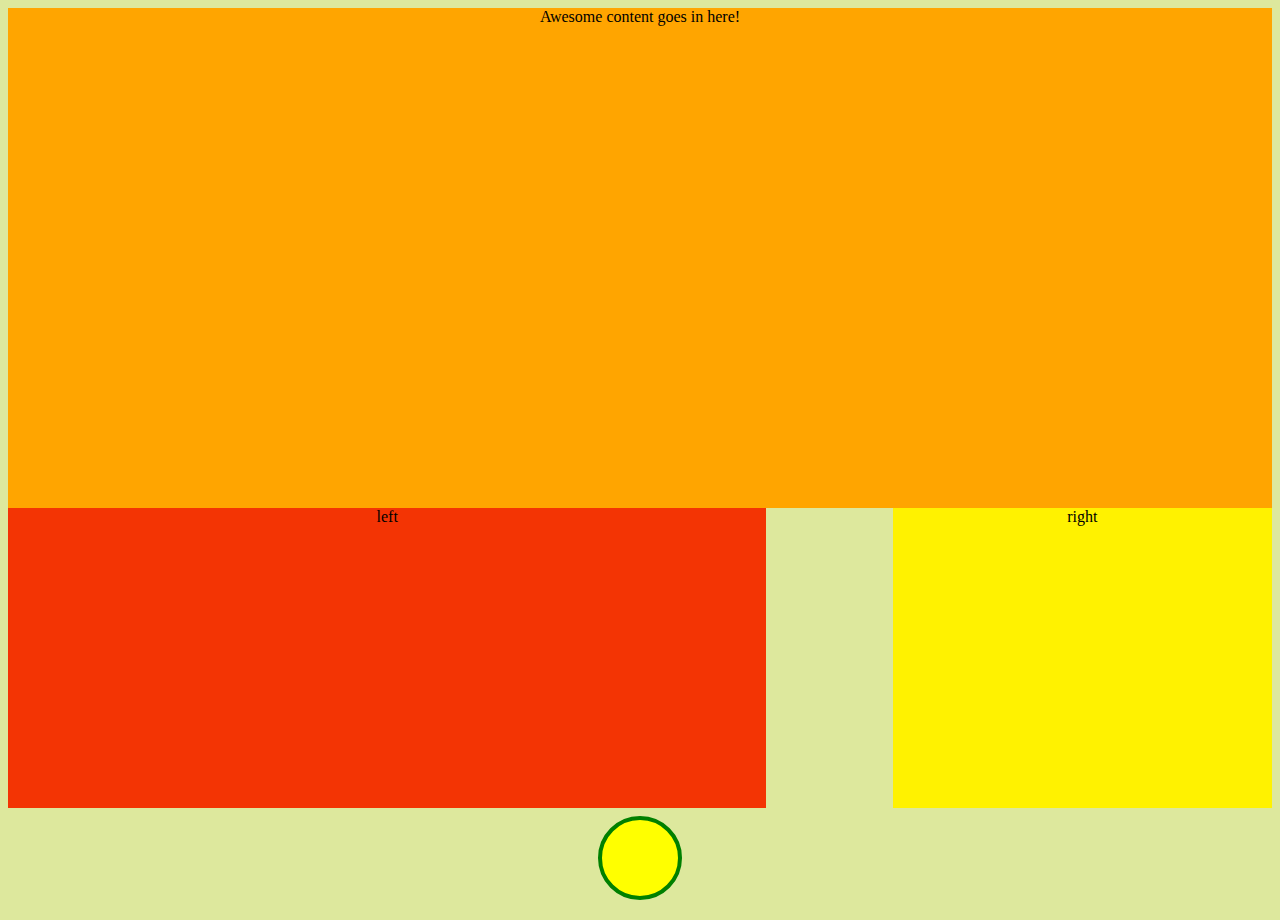
<file: index.html>
<!DOCTYPE html>
<html lang="en">
<head>
   
    <title>Name of Site here</title>
    
    <link rel="stylesheet" type="text/css" href="styles.css">
</head>
<body>
<!--****************************************************************************************-->


<div class="top">Awesome content goes in here!</div>

<div class="l">left</div>
<div class="m"></div>
<div class="r">right</div>
<svg width="100" height="100">
    <circle cx="50" cy="50" r="40" stroke="green" stroke-width="4" fill="yellow" />
  </svg>
  




 <!--****************************************************************************************-->   
</body>
</html>
</file>
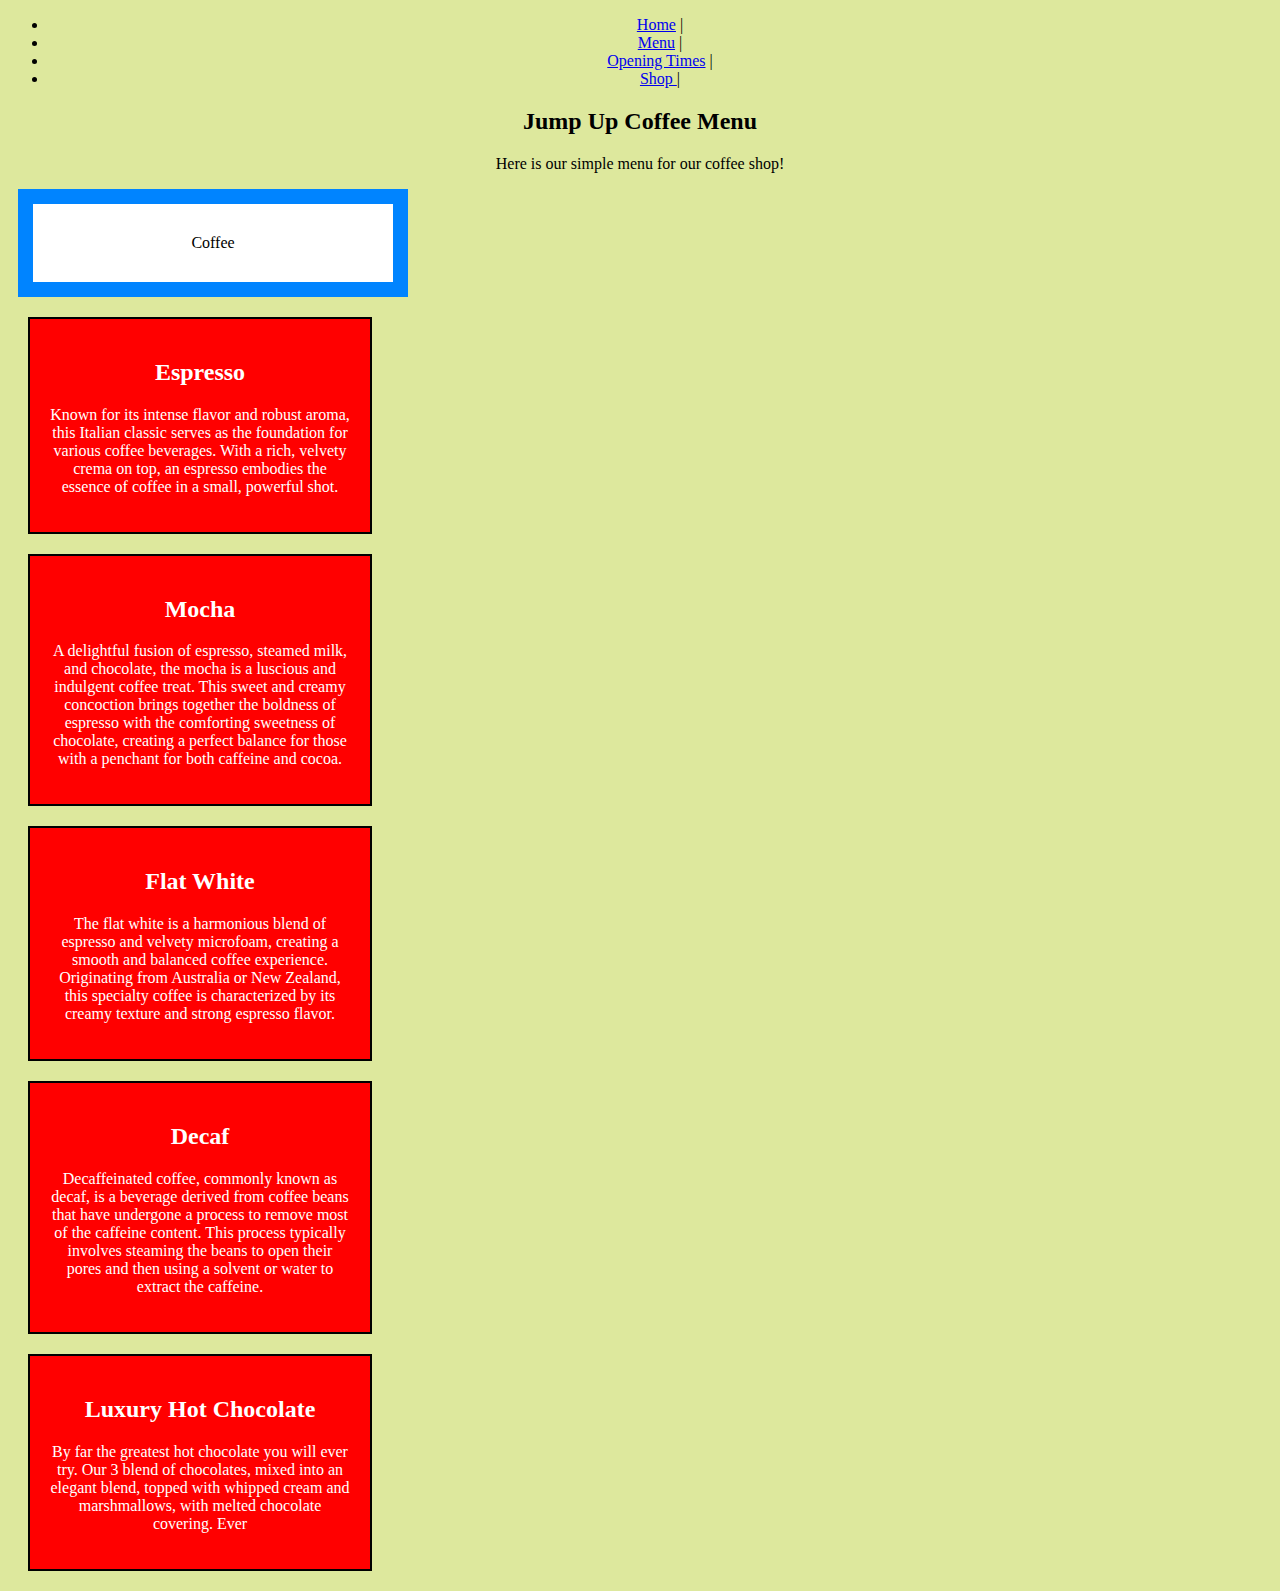
<file: menu.html>
<!DOCTYPE html>
<html lang="en">
<head>
   
    <title>Name of Site here</title>
    
    <link rel="stylesheet" type="text/css" href="styles.css">
</head>
<body>
<!--****************************************************************************************-->
<nav>
    <ul>   <li>  <a href="home.html">Home</a> | </li>
   <li>  <a href="menu.html">Menu</a> | </li>
   <li> <a href="openingtimes.html">Opening Times</a> |</li>
   <li> <a href="shop.html"> Shop </a> |</li>
</ul>
    </nav>

<style>
    div {
      background-color: rgb(255, 255, 255);
      width: 300px;
      border: 15px solid rgb(0, 132, 255);
      padding: 30px;
      margin: 10px;
    }


         </style>  
    </head>
    <body>
    
    <h2>Jump Up Coffee Menu </h2>
    
    <p>Here is our simple menu for our coffee shop!</p>
         <div> Coffee </div>


         <html>
            <head>
            <style>
            .city {
              background-color: rgb(255, 0, 0);
              color: rgb(255, 255, 255);
              border: 2px solid rgb(0, 0, 0);
              margin: 20px;
              padding: 20px;
            }
            </style>
            </head>
            <body>
            
            <div class="city">
            <h2>Espresso</h2>
            <p>Known for its intense flavor and robust aroma, this Italian classic serves as the foundation for various coffee beverages. With a rich, velvety crema on top, an espresso embodies the essence of coffee in a small, powerful shot.</p>
            </div> 
            
            <div class="city">
            <h2>Mocha</h2>
            <p>A delightful fusion of espresso, steamed milk, and chocolate, the mocha is a luscious and indulgent coffee treat. This sweet and creamy concoction brings together the boldness of espresso with the comforting sweetness of chocolate, creating a perfect balance for those with a penchant for both caffeine and cocoa. </p>
            </div>
            
            <div class="city">
            <h2>Flat White</h2>
            <p>The flat white is a harmonious blend of espresso and velvety microfoam, creating a smooth and balanced coffee experience. Originating from Australia or New Zealand, this specialty coffee is characterized by its creamy texture and strong espresso flavor. </p>
            </div>

            <div class="city">
              <h2>Decaf </h2>
              <p>Decaffeinated coffee, commonly known as decaf, is a beverage derived from coffee beans that have undergone a process to remove most of the caffeine content. This process typically involves steaming the beans to open their pores and then using a solvent or water to extract the caffeine.</p>
              </div> 

              <div class="city">
                <h2> Luxury Hot Chocolate </h2>
                  <p>By far the greatest hot chocolate you will ever try. Our 3 blend of chocolates, mixed into an elegant blend, topped with whipped cream and marshmallows, with melted chocolate covering. Ever </p>
                </div> 
              
            </body>
            </html>


 <!--****************************************************************************************-->   
</body>
</html>
</file>
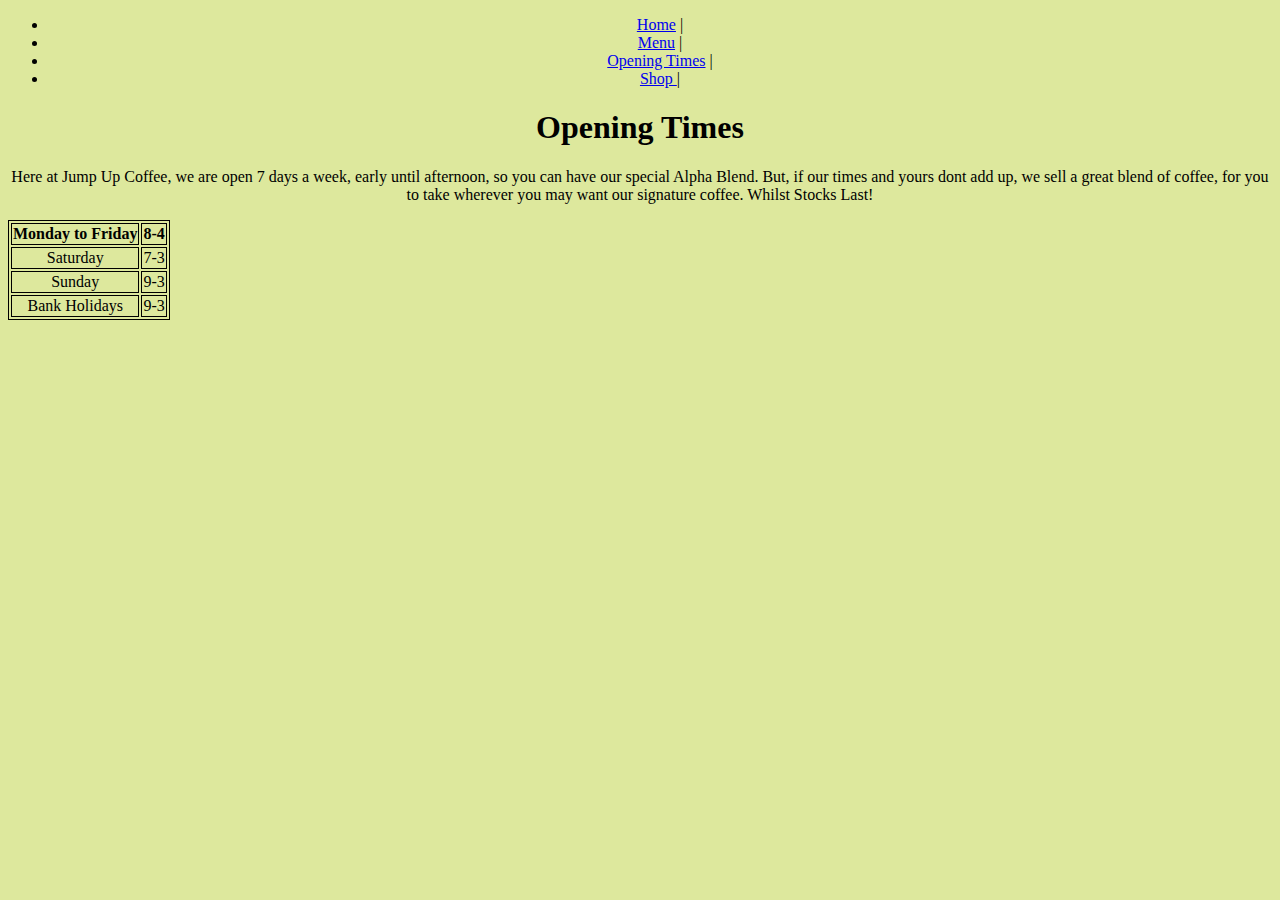
<file: openingtimes.html>
<!DOCTYPE html>
<html lang="en">
<head>
   
    <title>Opening Times</title>
    
    <link rel="stylesheet" type="text/css" href="styles.css">
</head>
<body>
<!--****************************************************************************************-->
<nav>
  <ul>   <li>  <a href="home.html">Home</a> | </li>
 <li>  <a href="menu.html">Menu</a> | </li>
 <li> <a href="openingtimes.html">Opening Times</a> |</li>
 <li> <a href="shop.html"> Shop </a> |</li>
</ul>
  </nav>

<h1> Opening Times </h1>
<p>Here at Jump Up Coffee, we are open 7 days a week, early until afternoon, so you can have our special Alpha Blend. But, if our times and yours dont add up, we sell a great blend of coffee, for you to take wherever you may want our signature coffee. Whilst Stocks Last!</p>
<style>
  table, th, td {
    border: 1px solid black;
  }
  </style>
  </head>
  <body>
<table>
    <thead>
      <tr>
        <th>Monday to Friday</th>
        <th>8-4</th>
      </tr>
    </thead>
    <tbody>
      <tr>
        <td>Saturday</td>
        <td>7-3</td>
      </tr>
      <tr>
        <td>Sunday</td>
        <td>9-3
        </td>
      </tr>
    </tbody>
    <tfoot>
      <tr>
        <td>Bank Holidays</td>
        <td>9-3</td>
      </tr>
    </tfoot>
  </table>
  
  </body>
  </html>
  






 <!--****************************************************************************************-->   
</body>
</html>
</file>
<file: styles.css>
body{   /*this body section will add styles to the whole page*/
    background-color: rgba(180, 204, 42, 0.459); /*This changes the background colour*/
    text-align: center; /*This piece of code makes all content center in to the middle*/
    
} 



.top{
    background-color: orange;
    height: 500px;
    width: 100%;

}

.l{
    background-color: rgb(243, 52, 4);
    height: 300px;
    width: 60%;
    float: left;
}

.m{
    
    height: 300px;
    width: 10%;
    float: left;
}

.r{
    background-color: rgb(255, 242, 0);
    height: 300px;
    width: 30%;
    float: left;
}




.top{
    background-color: orange;
    height: 500px;
    width: 100%;

}
 
.header {

background-color: rgb(0, 255, 55);    
width: 100%;
height: 250px;
font-size: 30px;
}
.small {

    background-color: rgb(255, 255, 255);    
    width: 25%;
    height: 400px; float: left;
    font-size: 20px;
    }
    .big {

        background-color: rgb(255, 123, 0);    
        width: 25%;
        height: 400px; float: left;
        }
        .mini {

            background-color: rgb(0, 174, 255);    
            width: 25%;
            height: 200px; float: left; 
        }
            .menu {

                background-color: rgb(0, 0, 0);    
                width: 100%;
                height: 0.5px; float: left;
            
            }

            <style>
            body {
              font-family: Georgia, serif;
            }
            </style>
            </head>
            <body>
            
            <h1>Lorem ipsum dolor sit amet</h1>
            
            <p>Lorem ipsum dolor sit amet.</p>
            <p>0 1 2 3 4 5 6 7 8 9</p>
            
            .city {
    
                width: 100%;
                height: 0.5px; float: left;
            }
       
            .table {
    
                width: 100%;
                height: 6px; float: right;
            }
       
            </body>
            </html>
</file>
